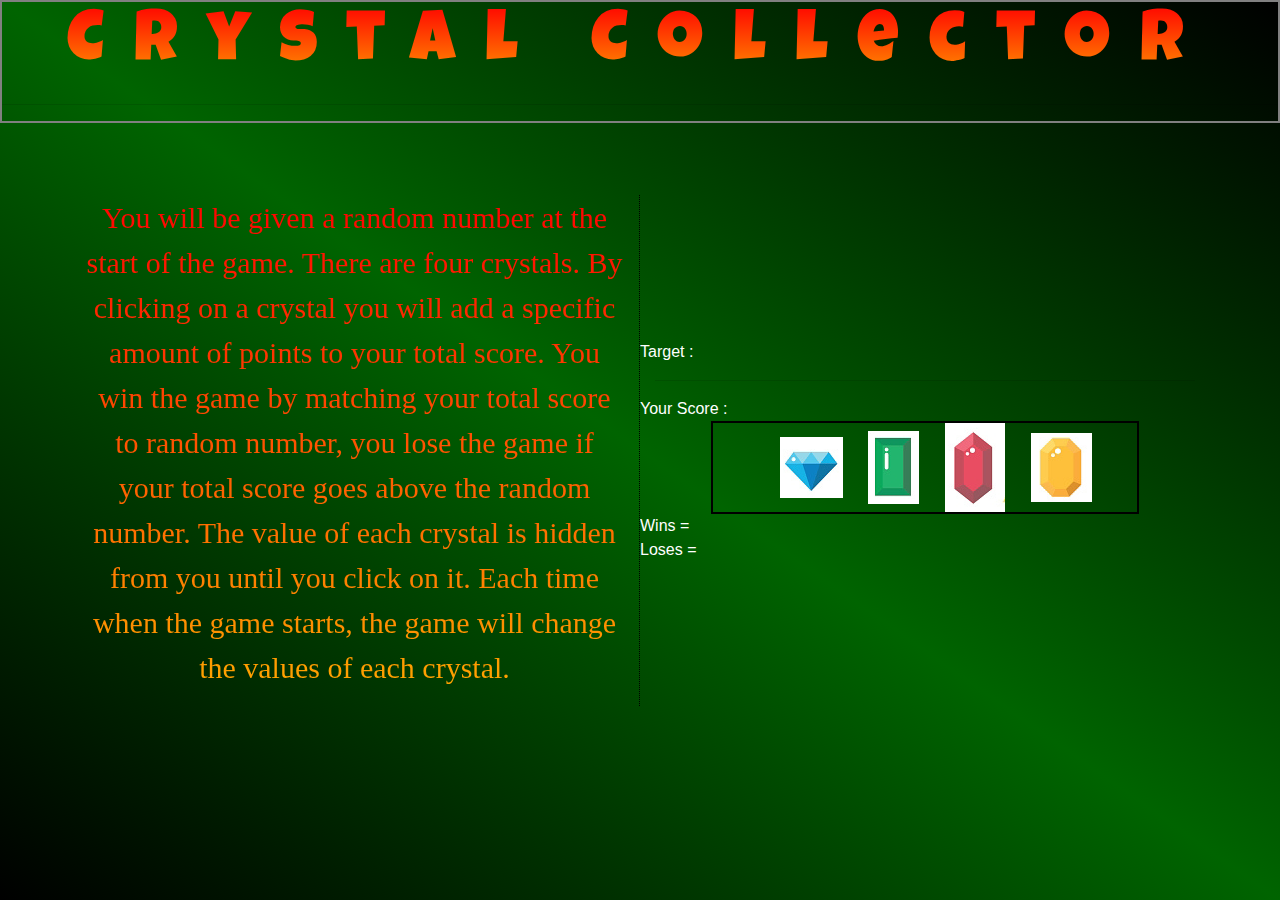
<file: index.html>
<!DOCTYPE html>
<html lang="en">

<head>
    <meta charset="UTF-8">
    <meta name="viewport" content="width=device-width, initial-scale=1.0">
    <meta http-equiv="X-UA-Compatible" content="ie=edge">
    <title>Crystal Collector</title>

    <!-- Google Fonts -->
    <link href="https://fonts.googleapis.com/css?family=Kodchasan:600|Luckiest+Guy|Permanent+Marker" rel="stylesheet">

    <!-- CSS FILE -->
    <link rel="stylesheet" href="assets/css/style.css">
    <!-- Bootstrap -->
    <link rel="stylesheet" href="https://stackpath.bootstrapcdn.com/bootstrap/4.3.1/css/bootstrap.min.css"
        integrity="sha384-ggOyR0iXCbMQv3Xipma34MD+dH/1fQ784/j6cY/iJTQUOhcWr7x9JvoRxT2MZw1T" crossorigin="anonymous">
    <!-- Jquery -->
    <script src="https://ajax.aspnetcdn.com/ajax/jQuery/jquery-3.3.1.min.js"></script>
    <!-- font awsesome -->
    <meta name='viewport' content='width=device-width, initial-scale=1'>
    <link rel='stylesheet' href='https://use.fontawesome.com/releases/v5.7.0/css/all.css'
        integrity='sha384-lZN37f5QGtY3VHgisS14W3ExzMWZxybE1SJSEsQp9S+oqd12jhcu+A56Ebc1zFSJ' crossorigin='anonymous'>
</head>

<body>
    <div class="bg">

        <header>
            <h1 id="title">Crystal Collector</h1>
            <hr>
        </header>

        <br>
        <br>
        <br>


        <div class="container">
            <div class="row">

                <div class="col-sm-6" id="instructions">
                    <p>You will be given a random number at the start of the game.

                        There are four crystals. By clicking on a crystal you will add a specific amount of points to
                        your
                        total score.

                        You win the game by matching your total score to random number, you lose the game if your total
                        score goes above the random number.

                        The value of each crystal is hidden from you until you click on it.

                        Each time when the game starts, the game will change the values of each crystal.</p>
                </div>
                <div class="col-sm-6" id="game">

                    <div class="row">Target :
                        <p id="randomNumber"></p>
                    </div> 

                        <hr>
                    


                    <div class="row">Your Score :
                        <p id="userscore"></p>
                    </div>

                


                <div class="row" id="crystals">
                    <span id="crystBox">
                        <img src="assets/images/blue.png" class=crystalImg id="one" alt="Blue Crystal">
                        <img src="assets/images/green.png" class=crystalImg id="two" alt="Green Crystal">
                        <img src="assets/images/red.png" class=crystalImg id="three" alt="Red Crystal">
                        <img src="assets/images/yellow.png" class=crystalImg id="four" alt="Yellow Crystal">
                    </span>
                </div>


                <div class="row"> Wins =
                    <p id="win-counter"></p>
                </div>

                <div class="row"> Loses =
                    <p id="lose-counter"></p>
                </div>

            </div>
        </div>
    </div>
    </div>
    </div>
    <script src="assets/javascript/game.js"></script>
</body>

</html>
</file>
<file: assets/css/style.css>
header{
    border: solid gray 2px;
    text-align: center;
    font-family: 'Luckiest Guy', cursive;
    letter-spacing: 30px;
    
}
h1{
  background: -webkit-linear-gradient(red, ORANGE);
  -webkit-background-clip: text;
  -webkit-text-fill-color: transparent;
 
}

#title{
    font-size: 4.5rem;
}


body, html{
    font-family: 'Permanent Marker', cursive;   
    height: 100%;
    margin: 0;
    color: red;
 
    

}

.bg{
    width: 100%;
    background-image: linear-gradient(to bottom left, black, #006400, black);
  
    height: 100%;
    background-position: center;
    background-repeat: no-repeat;
    background-size: cover;
    background-attachment: fixed;
}

p{
    font-size: 30px;
    font-family: 'Permanent Marker', cursive;
  background: -webkit-linear-gradient(red, orange);
  -webkit-background-clip: text;
  -webkit-text-fill-color: transparent;
}

#game{
    
    align-content: center;
    text-align: center;
    display: inline-block;
   
 color: white;
}

.row   {
    text-align: center;
    overflow: auto;

}



#instructions{
    border-right: 10px dotted #000;
    border-width: thin;
    border-collapse: separate;
}

.container{
    
    border-bottom-right-radius: 50px 20px;


}



#crystBox{

    display: block;
  margin-left: auto;
  margin-right: auto;
  overflow: auto;
  width: 75%;

    border: 2px black solid;
}

.crystalImg{
    padding-left: 5%;
}
</file>
